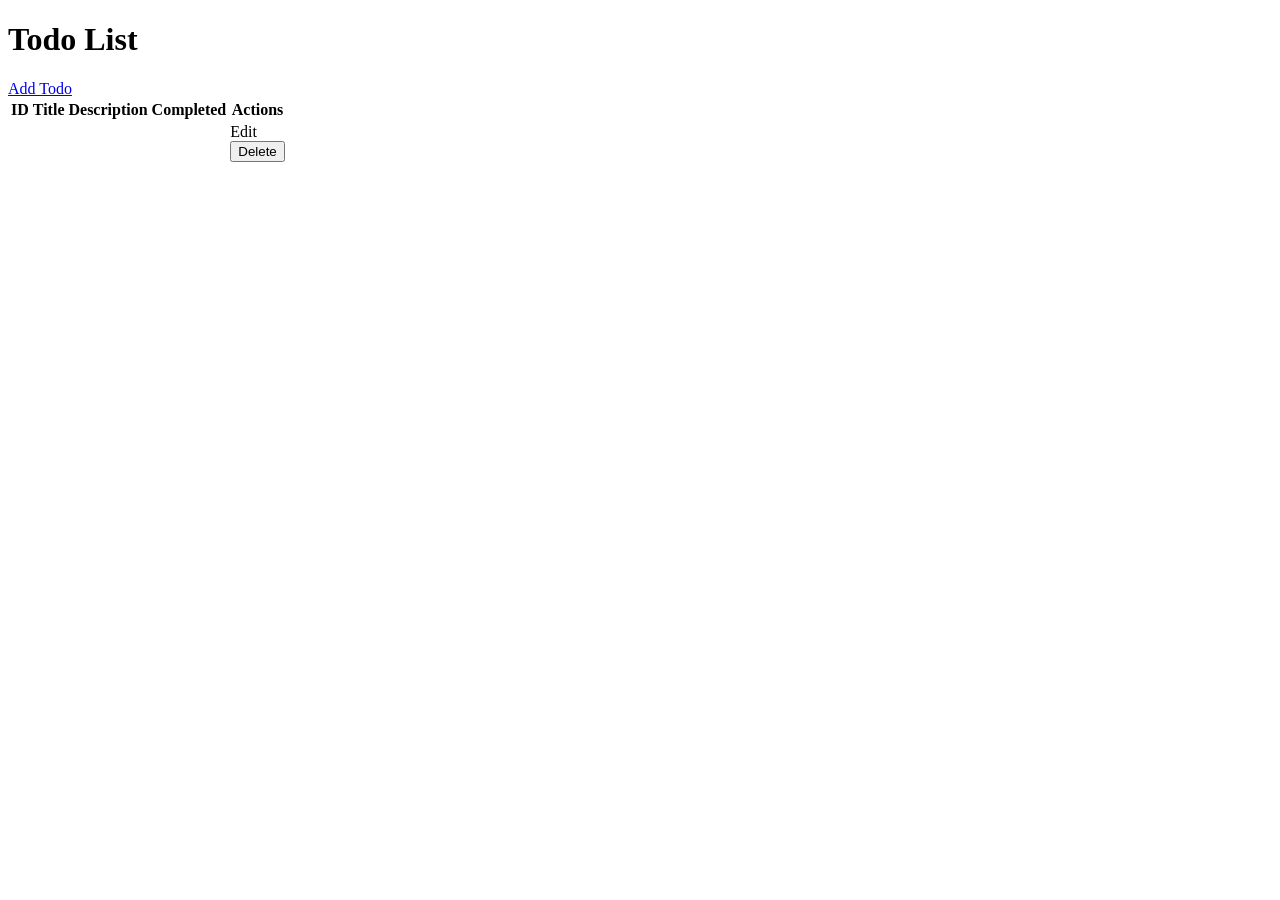
<file: src/main/resources/templates/index.html>
<!DOCTYPE html>
<html xmlns:th="http://www.thymeleaf.org">

<head>
    <title>Todo List</title>

    <link rel="stylesheet" th:href="@{/css/style.css}">
</head>

<body>

<div class="container">

    <div class="header">

        <h1>Todo List</h1>

        <a href="/todos/create" class="button">
            Add Todo
        </a>

    </div>


    <table>

        <thead>

        <tr>
            <th>ID</th>
            <th>Title</th>
            <th>Description</th>
            <th>Completed</th>
            <th>Actions</th>
        </tr>

        </thead>


        <tbody>

        <tr th:each="todo : ${todos}">

            <td th:text="${todo.id}"></td>

            <td th:text="${todo.title}"></td>

            <td th:text="${todo.description}"></td>

            <td>
                <span
                    th:text="${todo.completed ? 'Yes' : 'No'}">
                </span>
            </td>

            <td class="actions">

                <a
                    th:href="@{/todos/{id}/edit(id=${todo.id})}"
                    class="edit-link">

                    Edit

                </a>

                <form
                    th:action="@{/todos/{id}/delete(id=${todo.id})}"
                    method="post">

                    <button
                        type="submit"
                        class="delete-button">

                        Delete

                    </button>

                </form>

            </td>

        </tr>

        </tbody>

    </table>

</div>

</body>

</html>
</file>
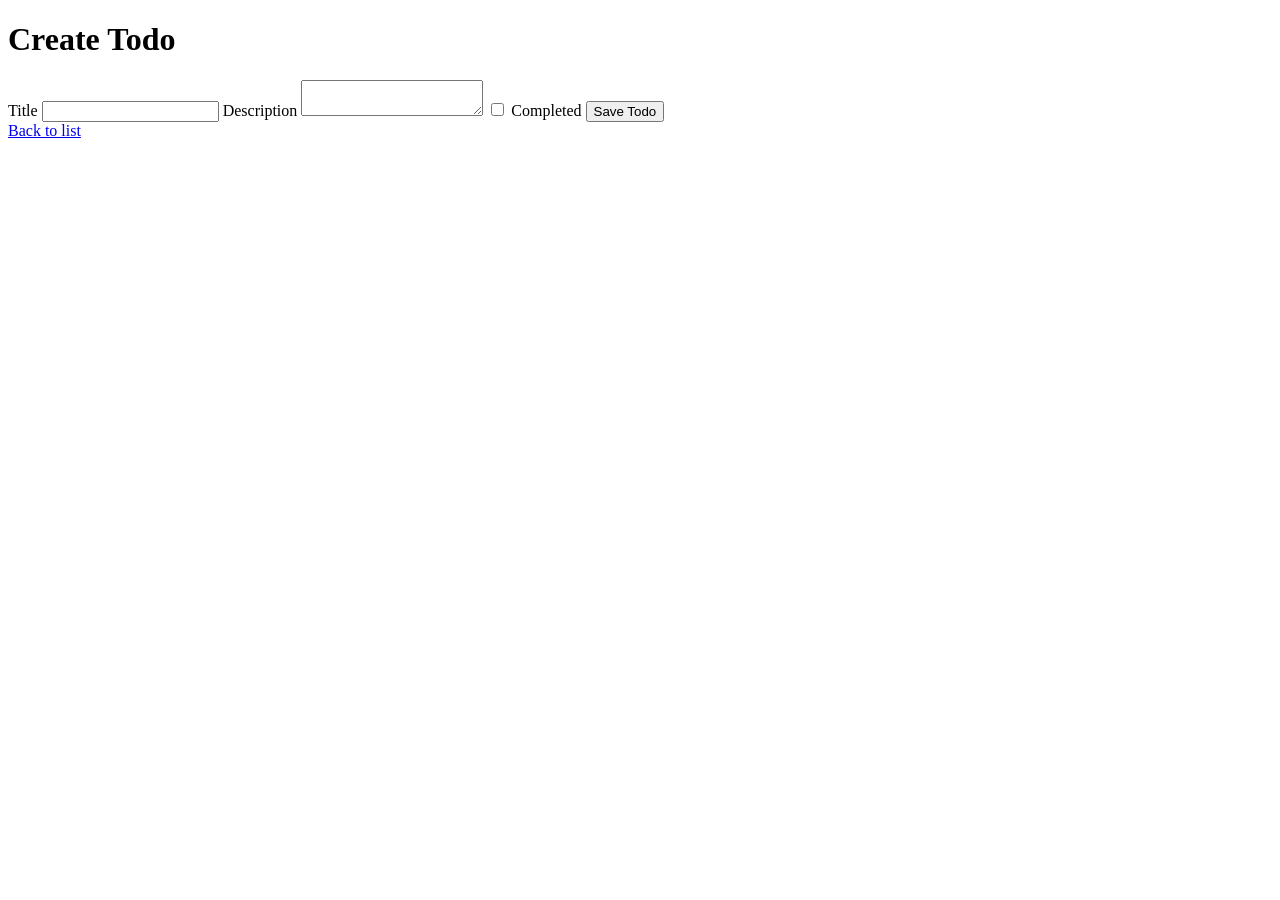
<file: src/main/resources/templates/Create.html>
<!DOCTYPE html>
<html xmlns:th="http://www.thymeleaf.org">

<head>
    <title>Create Todo</title>

    <link rel="stylesheet" th:href="@{/css/style.css}">
</head>

<body>

<div class="container">

    <h1>Create Todo</h1>

    <form
        th:action="@{/todos}"
        th:object="${todo}"
        method="post">

        <label>Title</label>

        <input
            type="text"
            th:field="*{title}"
            required>

        <label>Description</label>

        <textarea
            th:field="*{description}">
        </textarea>

        <label class="checkbox-row">

            <input
                type="checkbox"
                th:field="*{completed}">

            Completed

        </label>

        <button type="submit">
            Save Todo
        </button>

    </form>

    <a href="/" class="back-link">
        Back to list
    </a>

</div>

</body>

</html>
</file>
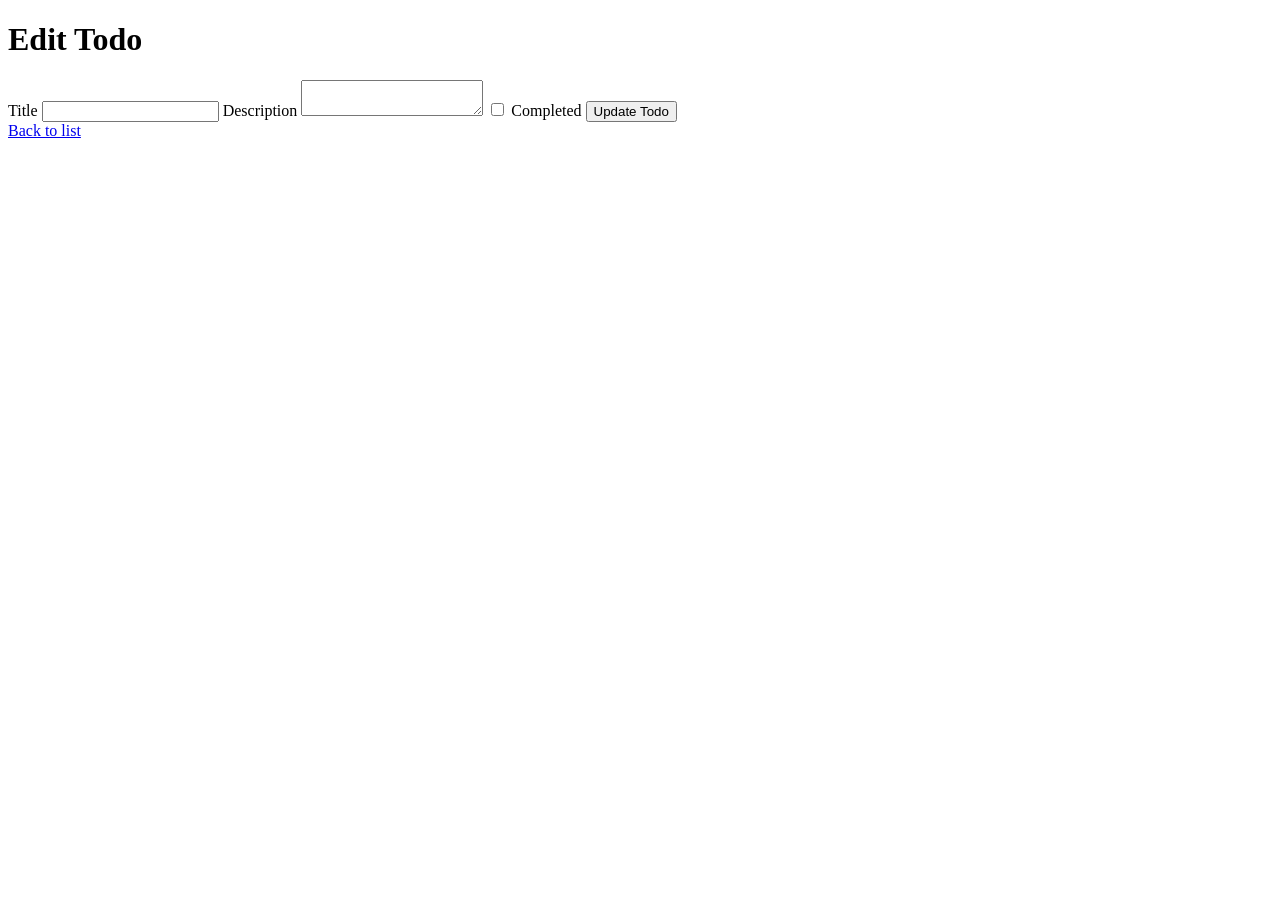
<file: src/main/resources/templates/edit.html>
<!DOCTYPE html>
<html xmlns:th="http://www.thymeleaf.org">

<head>
    <title>Edit Todo</title>

    <link rel="stylesheet" th:href="@{/css/style.css}">
</head>

<body>

<div class="container">

    <h1>Edit Todo</h1>

    <form
        th:action="@{/todos/{id}(id=${todo.id})}"
        th:object="${todo}"
        method="post">

        <label>Title</label>

        <input
            type="text"
            th:field="*{title}"
            required>

        <label>Description</label>

        <textarea
            th:field="*{description}">
        </textarea>

        <label class="checkbox-row">
            <input
                type="checkbox"
                th:field="*{completed}">

            Completed
        </label>

        <button type="submit">
            Update Todo
        </button>

    </form>

    <a href="/" class="back-link">
        Back to list
    </a>

</div>

</body>

</html>
</file>
